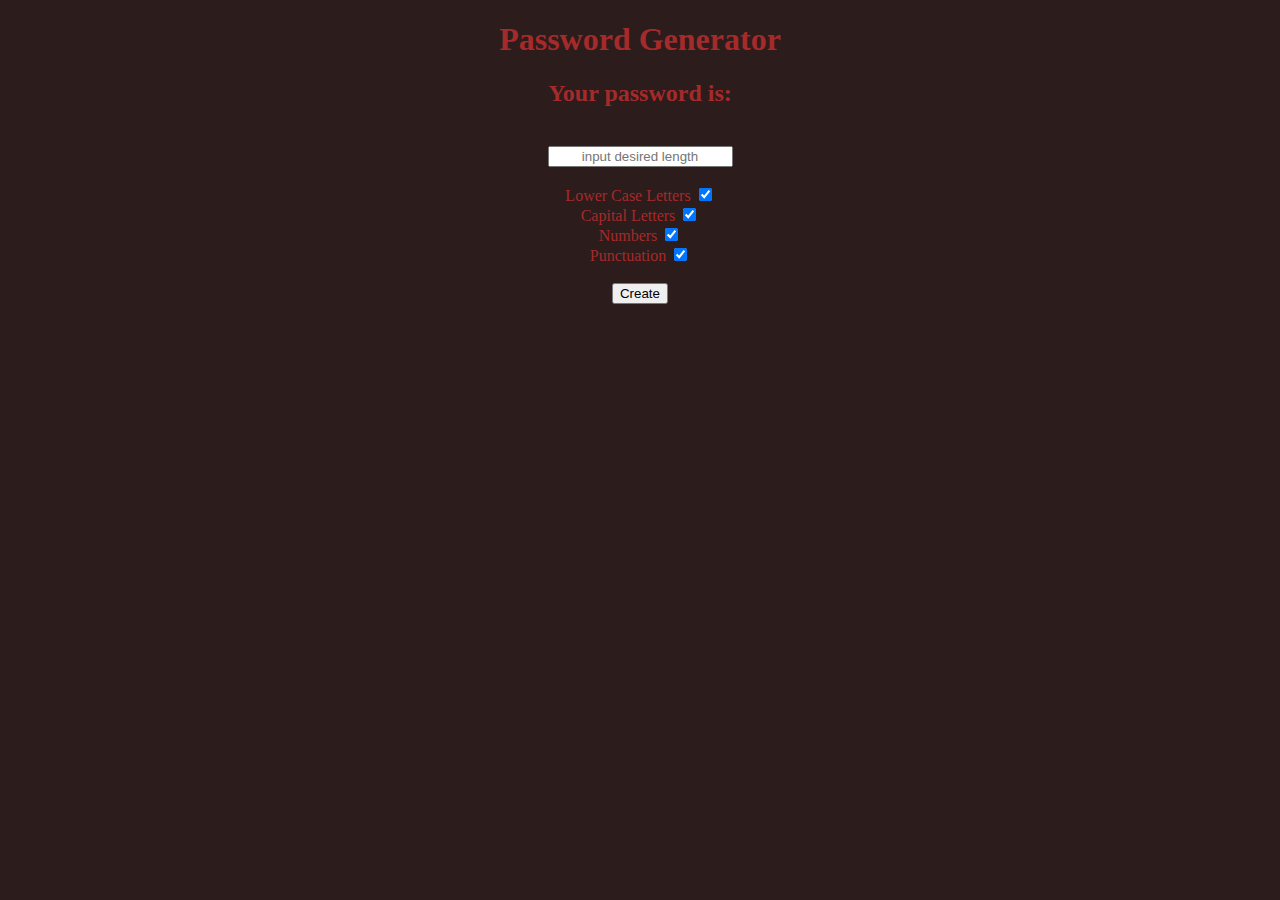
<file: index.html>
<!DOCTYPE html>
<html lang="en">
<head>
    <meta charset="UTF-8">
    <meta http-equiv="X-UA-Compatible" content="IE=edge">
    <meta name="viewport" content="width=device-width, initial-scale=1.0">
    <title>Password Generator</title>
    <link rel="stylesheet" href="passwordStyle.css">
</head>
<body>
    <center><h1>Password Generator</h1></center>
    <center><h2>Your password is: </h2></center>
    <center><h1 id="outPass"> </h1></center>
    <br>

    <center><input type="text" placeholder="input desired length" id="userInputLength"></center>
    <br>
    <div id="inputStyle">
        <center>Lower Case Letters <input type="checkbox" id="cLettersCheck" checked></center>
        <center>Capital Letters <input type="checkbox" id="lLettersCheck"checked></center>
        <center>Numbers <input type="checkbox" id="numbersCheck" checked></center>
        <center>Punctuation <input type="checkbox" id="punctuationCheck" checked></center>
    </div>
    
    <br>
    <Center><button id="createButton">Create</button></Center>
    <a href="link"></a>
    
    <script>
        var letters = ['a', 'b', 'c', 'd', 'e', 'f', 'g', 'h', 'i', 'j', 'k', 'l', 'm', 'n', 'o', 'p', 'q', 'r', 's', 't', 'u', 'v', 'w', 'x', 'y', 'z'];
        var numbers = [1, 2, 3, 4, 5, 6, 7, 8, 9, 0];
        var characters = ['!', '"', '#', '$', '%', '&', "'", '(', ')', '*', '+', ',', '-', '.', '/', ':', ';', '<', '=', '>', '?', '@', '[', ']', '^', '_', '`', '{', '|', '}', '~'];
        var index = 0;
        
        var password = "";

        var randomNumber = Math.floor(Math.random()*4+1);

        createButton.addEventListener("click", function(){
            var inputLength = Number(document.getElementById("userInputLength").value);
            if (isNaN(document.getElementById("userInputLength")).value) {
                userInputLength.value="";
            } else {
                if (!Number(document.getElementById("userInputLength").value) % 1 === 0) {
                    document.getElementById("userInputLength").value = (Math.ceil(Number(document.getElementById("userInputLength").value)));
                }
                if (document.getElementById("cLettersCheck").checked || document.getElementById("lLettersCheck").checked || document.getElementById("numbersCheck").checked || document.getElementById("punctuationCheck").checked)  {
                    while (index < Number(document.getElementById("userInputLength").value)) {
                        randomNumber = Math.floor(Math.random()*4+1);
                        if (document.getElementById("cLettersCheck").checked && randomNumber == 1) {
                            password += (letters[Math.floor(Math.random() * letters.length)]);
                            index++;
                        } else if (document.getElementById("lLettersCheck").checked && randomNumber == 2) {
                            password += letters[Math.floor(Math.random() * letters.length)].toUpperCase();
                            index++;
                        } else if (document.getElementById("numbersCheck").checked && randomNumber == 3) {
                            password += String(numbers[Math.floor(Math.random() * numbers.length)]);
                            index++;
                        } else if (document.getElementById("punctuationCheck").checked && randomNumber == 4) {
                            password += (characters[Math.floor(Math.random() * characters.length)]);
                            index++;
                        }
        
                    }
                    index = 0;
                    }
            }

            if (password.length > 2000) {
                var element = document.createElement("a");
                element.setAttribute("href", 'data:text/plain;charset=utf-8,' + encodeURIComponent(password));
                element.setAttribute("download", "password.txt");
                document.body.appendChild(element);
                element.click();
                
                
            } else {
                document.getElementById("outPass").textContent=password;
            }
            console.log(password);
            password = "";
        });
        
    </script>
</body>
</html>
</file>
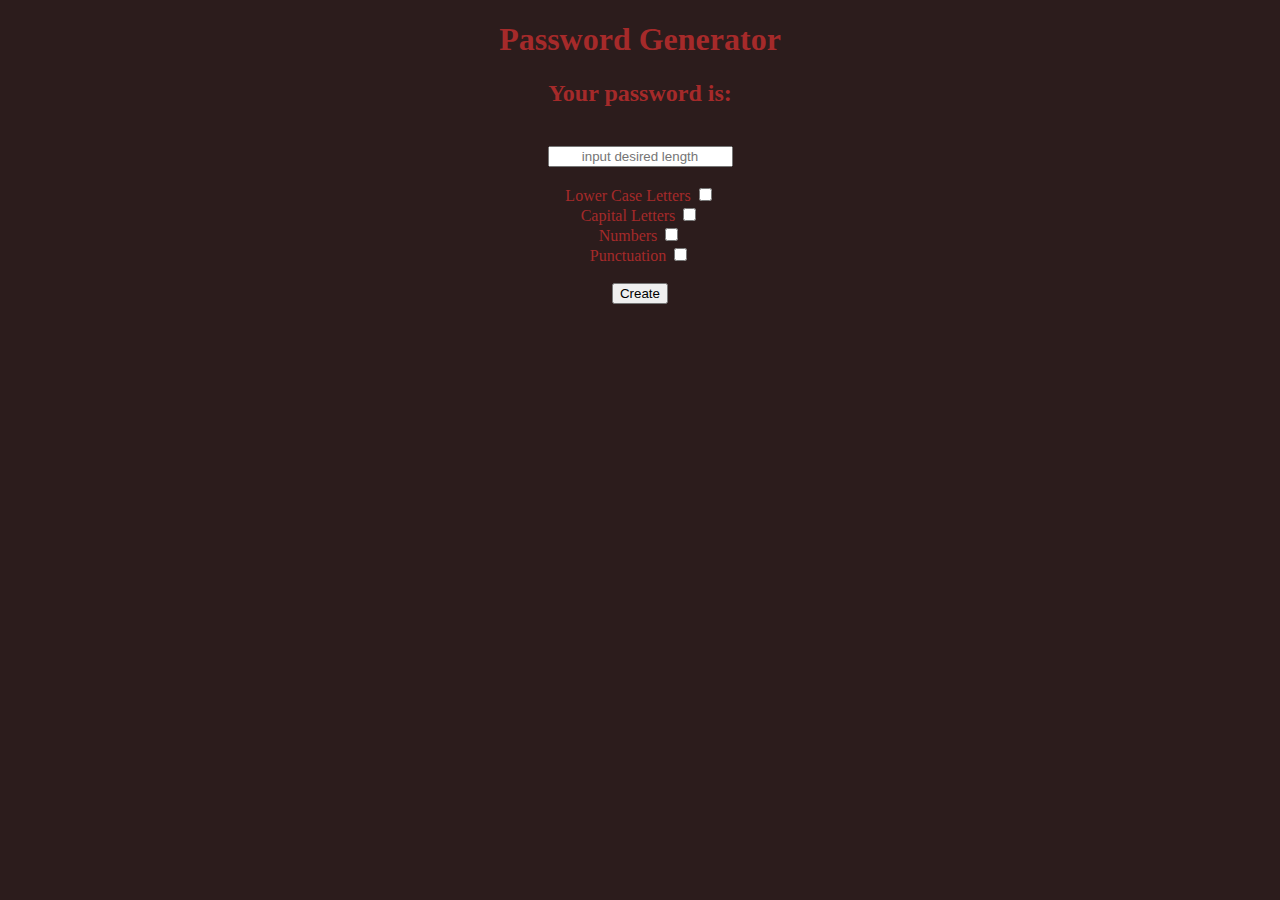
<file: password.html>
<!DOCTYPE html>
<html lang="en">
<head>
    <meta charset="UTF-8">
    <meta http-equiv="X-UA-Compatible" content="IE=edge">
    <meta name="viewport" content="width=device-width, initial-scale=1.0">
    <title>Password Generator</title>
    <link rel="stylesheet" href="passwordStyle.css">
</head>
<body>
    <center><h1>Password Generator</h1></center>
    <center><h2>Your password is: </h2></center>
    <center><h1 id="outPass"> </h1></center>
    <br>

    <center><input type="text" placeholder="input desired length" id="userInputLength"></center>
    <br>
    <div id="inputStyle">
        <center >Lower Case Letters <input type="checkbox" id="cLettersCheck"></center>
        <center>Capital Letters <input type="checkbox" id="lLettersCheck"></center>
        <center>Numbers <input type="checkbox" id="numbersCheck"></center>
        <center>Punctuation <input type="checkbox" id="punctuationCheck"></center>
    </div>
    
    <br>
    <Center><button id="createButton">Create</button></Center>
    <a href="link"></a>
    
    <script>
        var letters = ['a', 'b', 'c', 'd', 'e', 'f', 'g', 'h', 'i', 'j', 'k', 'l', 'm', 'n', 'o', 'p', 'q', 'r', 's', 't', 'u', 'v', 'w', 'x', 'y', 'z'];
        var numbers = [1, 2, 3, 4, 5, 6, 7, 8, 9, 0];
        var characters = ['!', '"', '#', '$', '%', '&', "'", '(', ')', '*', '+', ',', '-', '.', '/', ':', ';', '<', '=', '>', '?', '@', '[', ']', '^', '_', '`', '{', '|', '}', '~'];
        var index = 0;
        
        var password = "";

        var randomNumber = Math.floor(Math.random()*4+1);

        createButton.addEventListener("click", function(){
            var inputLength = Number(document.getElementById("userInputLength").value);
            if (isNaN(document.getElementById("userInputLength")).value) {
                userInputLength.value="";
            } else {
                if (!Number(document.getElementById("userInputLength").value) % 1 === 0) {
                    document.getElementById("userInputLength").value = (Math.ceil(Number(document.getElementById("userInputLength").value)));
                }
                if (document.getElementById("cLettersCheck").checked || document.getElementById("lLettersCheck").checked || document.getElementById("numbersCheck").checked || document.getElementById("punctuationCheck").checked)  {
                    while (index < Number(document.getElementById("userInputLength").value)) {
                        randomNumber = Math.floor(Math.random()*4+1);
                        if (document.getElementById("cLettersCheck").checked && randomNumber == 1) {
                            password += (letters[Math.floor(Math.random() * letters.length)]);
                            index++;
                        } else if (document.getElementById("lLettersCheck").checked && randomNumber == 2) {
                            password += letters[Math.floor(Math.random() * letters.length)].toUpperCase();
                            index++;
                        } else if (document.getElementById("numbersCheck").checked && randomNumber == 3) {
                            password += String(numbers[Math.floor(Math.random() * numbers.length)]);
                            index++;
                        } else if (document.getElementById("punctuationCheck").checked && randomNumber == 4) {
                            password += (characters[Math.floor(Math.random() * characters.length)]);
                            index++;
                        }
        
                    }
                    index = 0;
                    }
            }

            if (password.length > 2000) {
                var element = document.createElement("a");
                element.setAttribute("href", 'data:text/plain;charset=utf-8,' + encodeURIComponent(password));
                element.setAttribute("download", "password.txt");
                document.body.appendChild(element);
                element.click();
                
                
            }
            document.getElementById("outPass").textContent=password;
            console.log(password);
            password = "";
        });
        
    </script>
</body>
</html>
</file>
<file: passwordStyle.css>
input {
    text-align: center;
}

body {
    background-color: #2c1c1c;
}

H1 {
    color: brown;
}

H2 {
    color: brown;
}

#inputStyle {
    color: brown;
}
</file>
